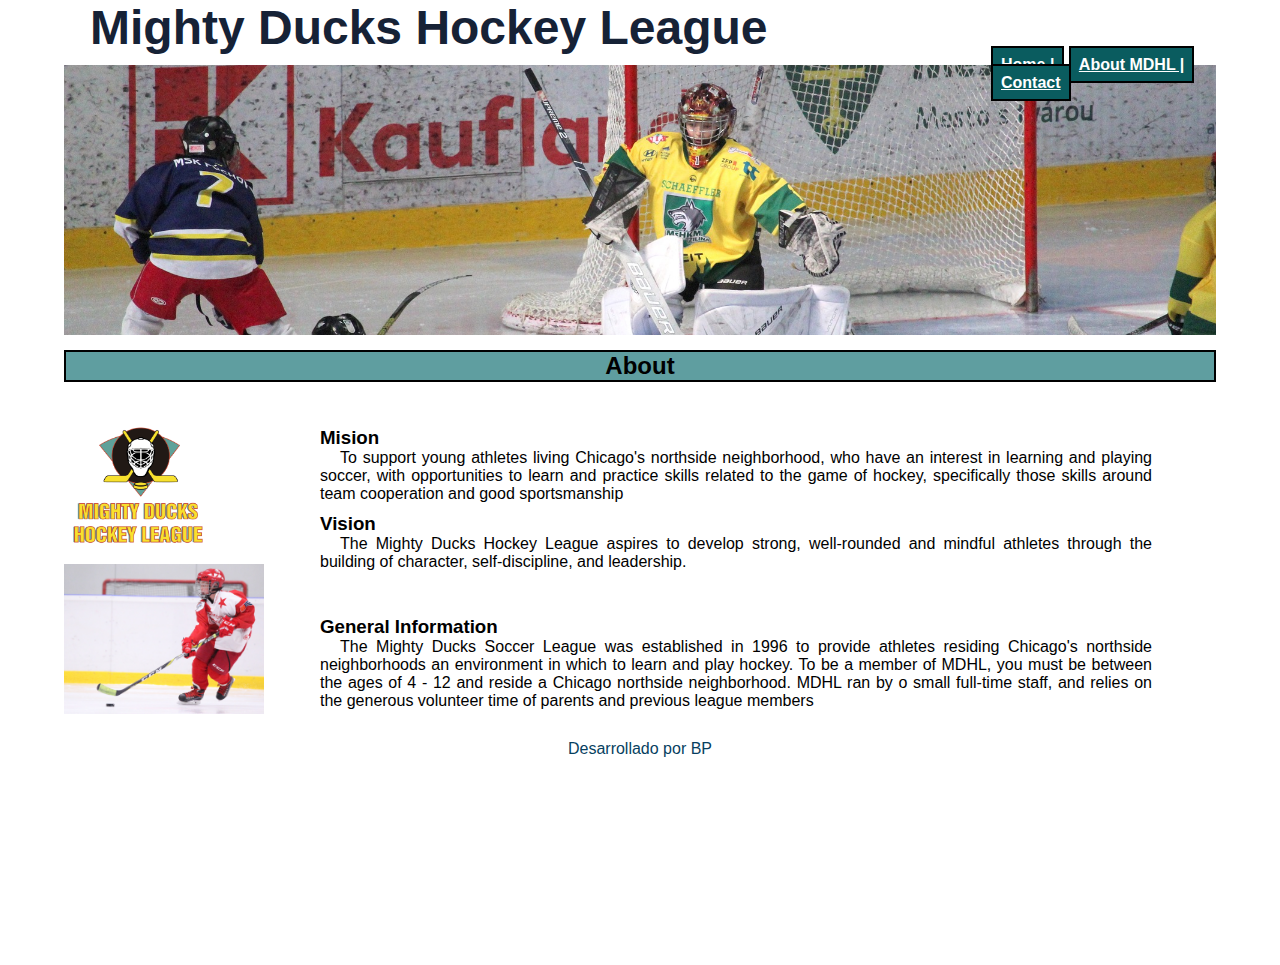
<file: about.html>
<!DOCTYPE html>
<html lang="en">

<head>
    <meta charset="UTF-8">
    <meta http-equiv="X-UA-Compatible" content="IE=edge">
    <meta name="viewport" content="width=device-width, initial-scale=1.0">
    <title>Mighty Ducks Hockey League</title>
    <link rel="icon" href="./assets/Logo-Mighty-ducks-01.ico">
    <link rel="stylesheet" href="./assets/styles/style.css">
</head>

<body>
    <header>
        <h1>Mighty Ducks Hockey League</h1>
        <nav>
            <a href="index.html">Home |</a>
            <a href="about.html">About MDHL |</a>
            <a href="contact.html">Contact</a>
        </nav>
    </header>

    <main>
        <section>
            <h2>About</h2>

            <aside>
                <div>
                    <img src="./assets/Logo_Mighty_ducks-01.png" alt="Logo" id="logoduck" width=150 height=150>
                </div>
                <div>
                    <img src="./assets/hockey_2.jpg" alt="Logo" width=200 height=150>
                </div>
            </aside>

            <article>
                <h3>Mision</h3>
                <p class="sangrado">To support young athletes living Chicago's northside neighborhood, who have an
                    interest in
                    learning and playing soccer, with opportunities to learn and practice skills related to the game of
                    hockey, specifically those skills around team cooperation and good sportsmanship</p>
                <h3>Vision</h3>
                <p class="sangrado">The Mighty Ducks Hockey League aspires to develop strong, well-rounded and mindful
                    athletes
                    through the building of character, self-discipline, and leadership.</p>
            </article>
            <article>
                <h3>General Information</h3>
                <p class="sangrado">The Mighty Ducks Soccer League was established in 1996 to provide athletes residing
                    Chicago's northside neighborhoods an environment in which to learn and play hockey. To be a
                    member of MDHL, you must be between the ages of 4 - 12 and reside a Chicago northside
                    neighborhood. MDHL ran by o small full-time staff, and relies on the generous volunteer time of
                    parents and previous league members</p>
            </article>
        </section>
    </main>

    <footer>
        <p>Desarrollado por BP</p>
    </footer>

</body>

</html>
</file>
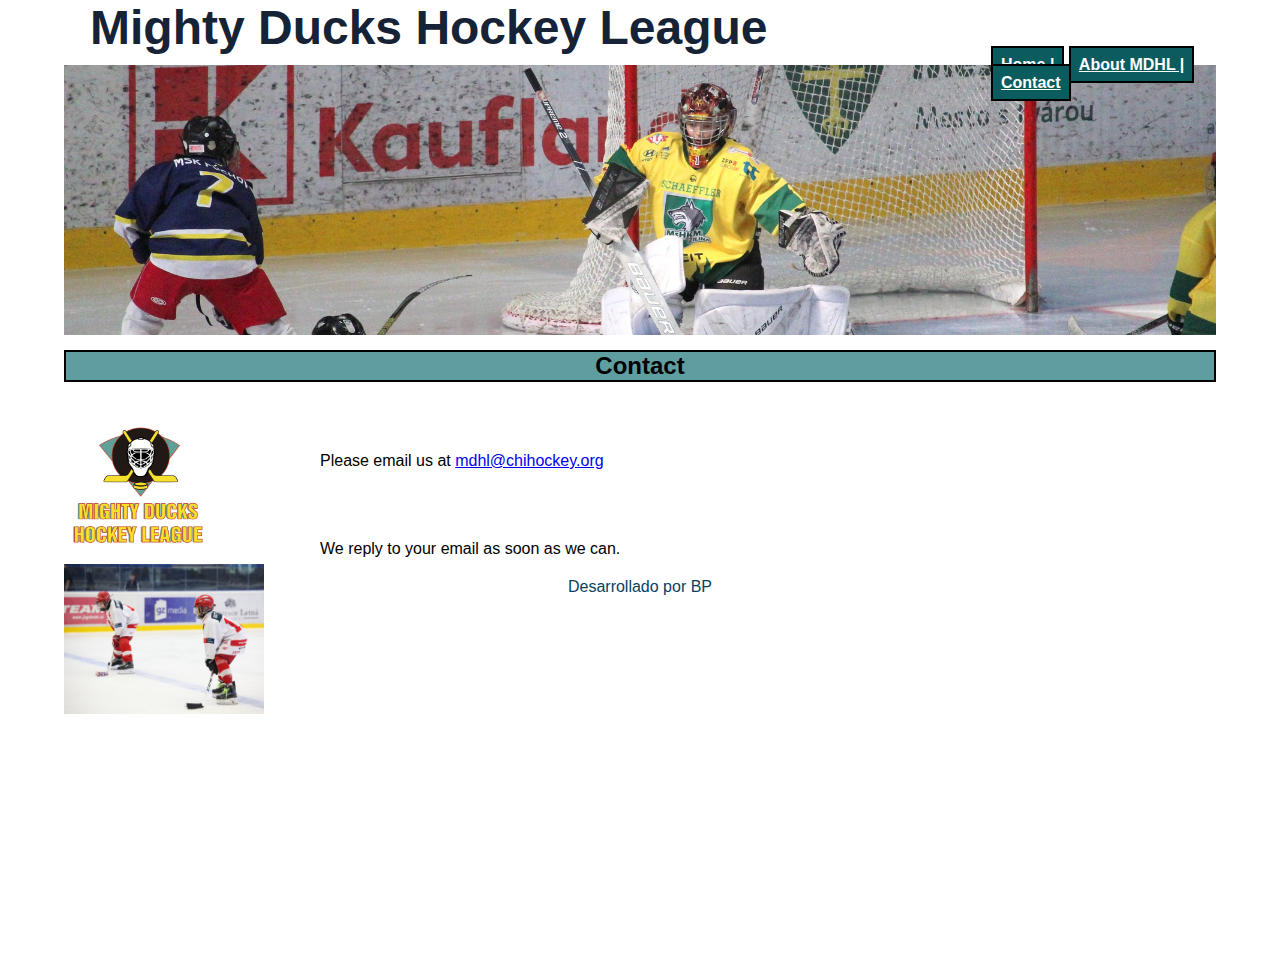
<file: contact.html>
<!DOCTYPE html>
<html lang="en">

<head>
    <meta charset="UTF-8">
    <meta http-equiv="X-UA-Compatible" content="IE=edge">
    <meta name="viewport" content="width=device-width, initial-scale=1.0">
    <title>Mighty Ducks Hockey League</title>
    <link rel="icon" href="./assets/Logo-Mighty-ducks-01.ico">
    <link rel="stylesheet" href="./assets/styles/style.css">
</head>

<body>
    <header>
        <h1>Mighty Ducks Hockey League</h1>
        <nav>
            <a href="index.html">Home |</a>
            <a href="about.html">About MDHL |</a>
            <a href="contact.html">Contact</a>
        </nav>
    </header>

    <main>
        <section>
            <h2>Contact</h2>
            <aside>
                <div>
                    <img src="./assets/Logo_Mighty_ducks-01.png" alt="Logo" id="logoduck" width=150 height=150>
                </div>
                <div>
                    <img src="./assets/hockey_3.jpg" alt="Logo" width=200 height=150>
                </div>
            </aside>

            <p id="mail">Please email us at <a href="mailto:mdhl@chihockey.org">mdhl@chihockey.org</a></p>
            <p id="replymail"> We reply to your email as soon as we can.</p>
        </section>
    </main>

    <footer>
        <p>Desarrollado por BP</p>
    </footer>

</body>

</html>
</file>
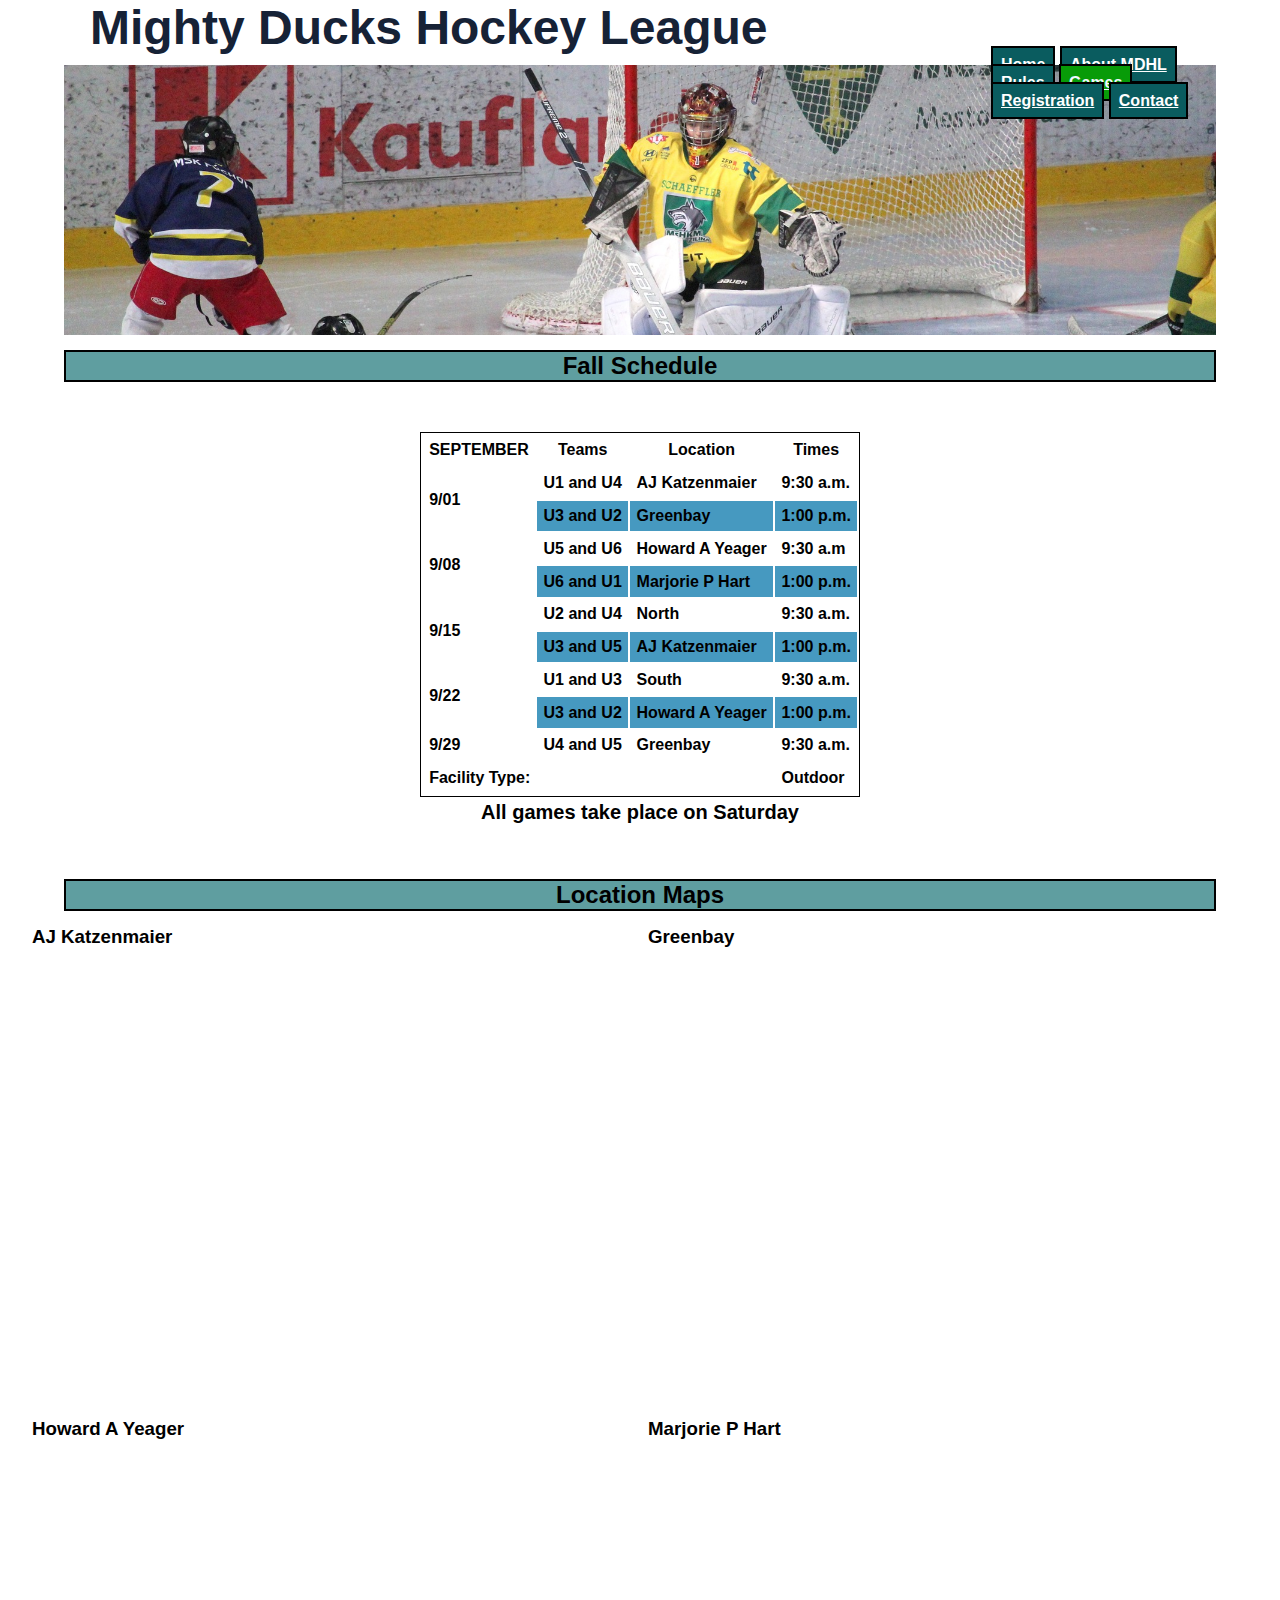
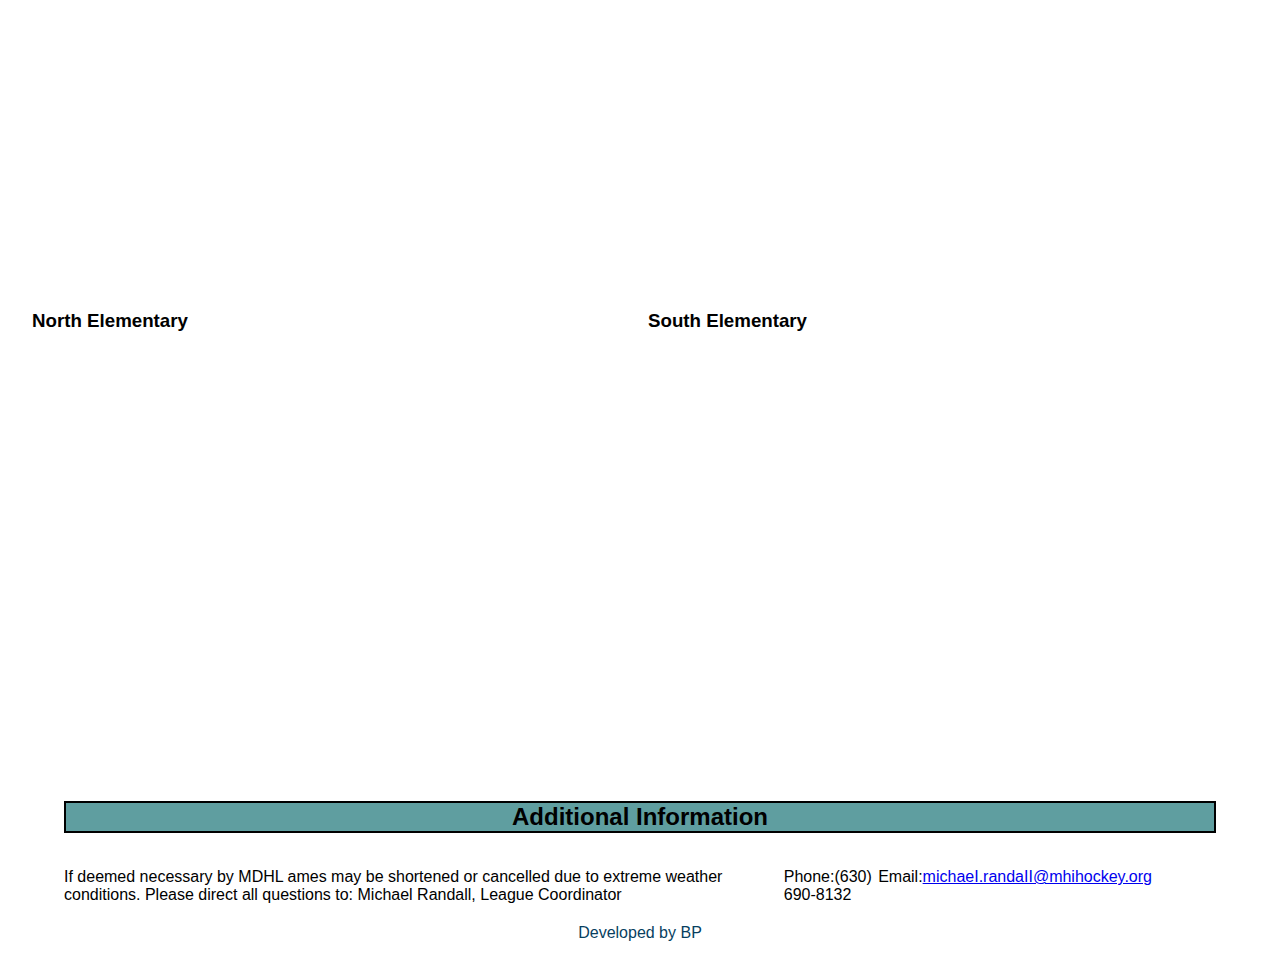
<file: pages/games.html>
<!DOCTYPE html>
<html lang="en">

<head>
    <meta charset="UTF-8">
    <meta http-equiv="X-UA-Compatible" content="IE=edge">
    <meta name="viewport" content="width=device-width, initial-scale=1.0">
    <title>Mighty Ducks Hockey League</title>
    <link rel="icon" href="../assets/images/logo-Mighty-ducks-01.ico">
    <link rel="stylesheet" href="../assets/styles/style.css">
</head>

<body>
    <header>
        <h1>Mighty Ducks Hockey League</h1>
        <nav>
            <a href="../index.html">Home</a>
            <a href="./about.html">About MDHL</a>
            <a href="./rules.html">Rules</a>
            <a href="#">Games</a>
            <a href="./registration.html">Registration</a>
            <a href="./contact.html">Contact</a>
        </nav>
    </header>
    <main>
        <section>
            <h2>Fall Schedule</h2>
            <div id="schedule">
                <table>
                    <caption>All games take place on Saturday</caption>
                    <thead>
                        <tr>
                            <th>SEPTEMBER</th>
                            <th>Teams</th>
                            <th>Location</th>
                            <th>Times</th>
                        </tr>
                    </thead>
                    <tbody>
                        <tr>
                            <td rowspan="2">9/01</td>
                            <td>U1 and U4</td>
                            <td>AJ Katzenmaier</td>
                            <td>9:30 a.m.</td>
                        </tr>
                        <tr>

                            <td>U3 and U2</td>
                            <td>Greenbay</td>
                            <td>1:00 p.m.</td>
                        </tr>
                        <tr>
                            <td rowspan="2">9/08</td>
                            <td>U5 and U6</td>
                            <td>Howard A Yeager</td>
                            <td>9:30 a.m</td>
                        </tr>
                        <tr>

                            <td>U6 and U1</td>
                            <td>Marjorie P Hart</td>
                            <td>1:00 p.m.</td>
                        </tr>
                        <tr>
                            <td rowspan="2">9/15</td>
                            <td>U2 and U4</td>
                            <td>North</td>
                            <td>9:30 a.m.</td>
                        </tr>
                        <tr>

                            <td>U3 and U5</td>
                            <td>AJ Katzenmaier</td>
                            <td>1:00 p.m.</td>
                        </tr>
                        <tr>
                            <td rowspan="2">9/22</td>
                            <td>U1 and U3</td>
                            <td>South</td>
                            <td>9:30 a.m.</td>
                        </tr>
                        <tr>

                            <td>U3 and U2</td>
                            <td>Howard A Yeager</td>
                            <td>1:00 p.m.</td>
                        </tr>
                        <tr>
                            <td>9/29</td>
                            <td>U4 and U5</td>
                            <td>Greenbay</td>
                            <td>9:30 a.m.</td>
                        </tr>


                    </tbody>
                    <tfoot>
                        <tr>
                            <td colspan="3">Facility Type:</td>
                            <td>Outdoor</td>
                        </tr>
                    </tfoot>
                </table>
            </div>
        </section>
        <section>
            <h2>Location Maps</h2>
            <div class="mapscontent">
                <section>
                    <div>
                        <h3>AJ Katzenmaier</h3>
                    </div>
                    <iframe
                        src="https://www.google.com/maps/embed?pb=!1m18!1m12!1m3!1d2969.6570181436405!2d-87.63125272184715!3d41.90023277211265!2m3!1f0!2f0!3f0!3m2!1i1024!2i768!4f13.1!3m3!1m2!1s0x880fd34e07f69da7%3A0x15e198c063fc787c!2sAJ%20Katzenmaier%20Elementary!5e0!3m2!1ses-419!2sar!4v1676634118830!5m2!1ses-419!2sar"
                        width="600" height="450" style="border:0;" allowfullscreen="" loading="lazy"
                        referrerpolicy="no-referrer-when-downgrade"></iframe>
                </section>
                <section>
                    <div>
                        <h3>Greenbay</h3>
                    </div>
                    <iframe
                        src="https://www.google.com/maps/embed?pb=!1m18!1m12!1m3!1d2969.009239345062!2d-87.63914241799928!3d41.91416010222852!2m3!1f0!2f0!3f0!3m2!1i1024!2i768!4f13.1!3m3!1m2!1s0x880fd3407260c45b%3A0xb351205fae50c6f3!2sGreenbay%20Elementary!5e0!3m2!1ses-419!2sar!4v1676634022648!5m2!1ses-419!2sar"
                        width="600" height="450" style="border:0;" allowfullscreen="" loading="lazy"
                        referrerpolicy="no-referrer-when-downgrade"></iframe>
                </section>
                <section>
                    <div>
                        <h3>Howard A Yeager</h3>
                    </div>
                    <iframe
                        src="https://www.google.com/maps/embed?pb=!1m18!1m12!1m3!1d2950.2698766689073!2d-87.85606442182493!3d42.315442246015586!2m3!1f0!2f0!3f0!3m2!1i1024!2i768!4f13.1!3m3!1m2!1s0x880feccac26b07c5%3A0x8b51fa5d6efe771a!2sHoward%20A.%20Yeager%20School%20(PREK-K)!5e0!3m2!1ses-419!2sar!4v1676634243391!5m2!1ses-419!2sar"
                        width="600" height="450" style="border:0;" allowfullscreen="" loading="lazy"
                        referrerpolicy="no-referrer-when-downgrade"></iframe>
                </section>
                <section>
                    <div>
                        <h3>Marjorie P Hart</h3>
                    </div>
                    <iframe
                        src="https://www.google.com/maps/embed?pb=!1m18!1m12!1m3!1d2949.7194316291216!2d-87.84787122182429!3d42.32718264527484!2m3!1f0!2f0!3f0!3m2!1i1024!2i768!4f13.1!3m3!1m2!1s0x880fecd0628e1bb5%3A0x9a4d5f9aafd42e02!2sMarjorie%20P%20Hart%20School!5e0!3m2!1ses-419!2sar!4v1676634292455!5m2!1ses-419!2sar"
                        width="600" height="450" style="border:0;" allowfullscreen="" loading="lazy"
                        referrerpolicy="no-referrer-when-downgrade"></iframe>
                </section>
                <section>
                    <div>
                        <h3>North Elementary</h3>
                    </div>
                    <iframe
                        src="https://www.google.com/maps/embed?pb=!1m18!1m12!1m3!1d23582.078796365524!2d-87.85195446044925!3d42.36895699999998!2m3!1f0!2f0!3f0!3m2!1i1024!2i768!4f13.1!3m3!1m2!1s0x880fed60b13aa0a7%3A0xfe6df83b0f197ed6!2sNorth%20Elementary%20School!5e0!3m2!1ses-419!2sar!4v1676634343906!5m2!1ses-419!2sar"
                        width="600" height="450" style="border:0;" allowfullscreen="" loading="lazy"
                        referrerpolicy="no-referrer-when-downgrade"></iframe>
                </section>
                <section>
                    <div>
                        <h3>South Elementary</h3>
                    </div>
                    <iframe
                        src="https://www.google.com/maps/embed?pb=!1m18!1m12!1m3!1d2964.0702630030273!2d-87.88829785557255!3d42.02022507054504!2m3!1f0!2f0!3f0!3m2!1i1024!2i768!4f13.1!3m3!1m2!1s0x880fb7ad3c474b63%3A0x93bdf85af2a839ed!2sSOUTH%20ELEMENTARY%20SCHOOL!5e0!3m2!1ses-419!2sar!4v1676634378822!5m2!1ses-419!2sar"
                        width="600" height="450" style="border:0;" allowfullscreen="" loading="lazy"
                        referrerpolicy="no-referrer-when-downgrade"></iframe>
                </section>

            </div>
        </section>
        <section>
            <h2>Additional Information</h2>
            <div id="addInfo">
                <p>If deemed necessary by MDHL ames may be shortened or cancelled due to extreme weather conditions.
                    Please direct all questions to: Michael Randall, League Coordinator</p>
                <p>Phone:(630) 690-8132</p>
                <p id="mailSchedule">Email:<a
                        href="mailto:michaeI.randaII@mhihockey.org">michaeI.randaII@mhihockey.org</a>
                </p>
            </div>
        </section>
    </main>
    <footer>
        <p>Developed by BP</p>
    </footer>
</body>

</html>
</file>
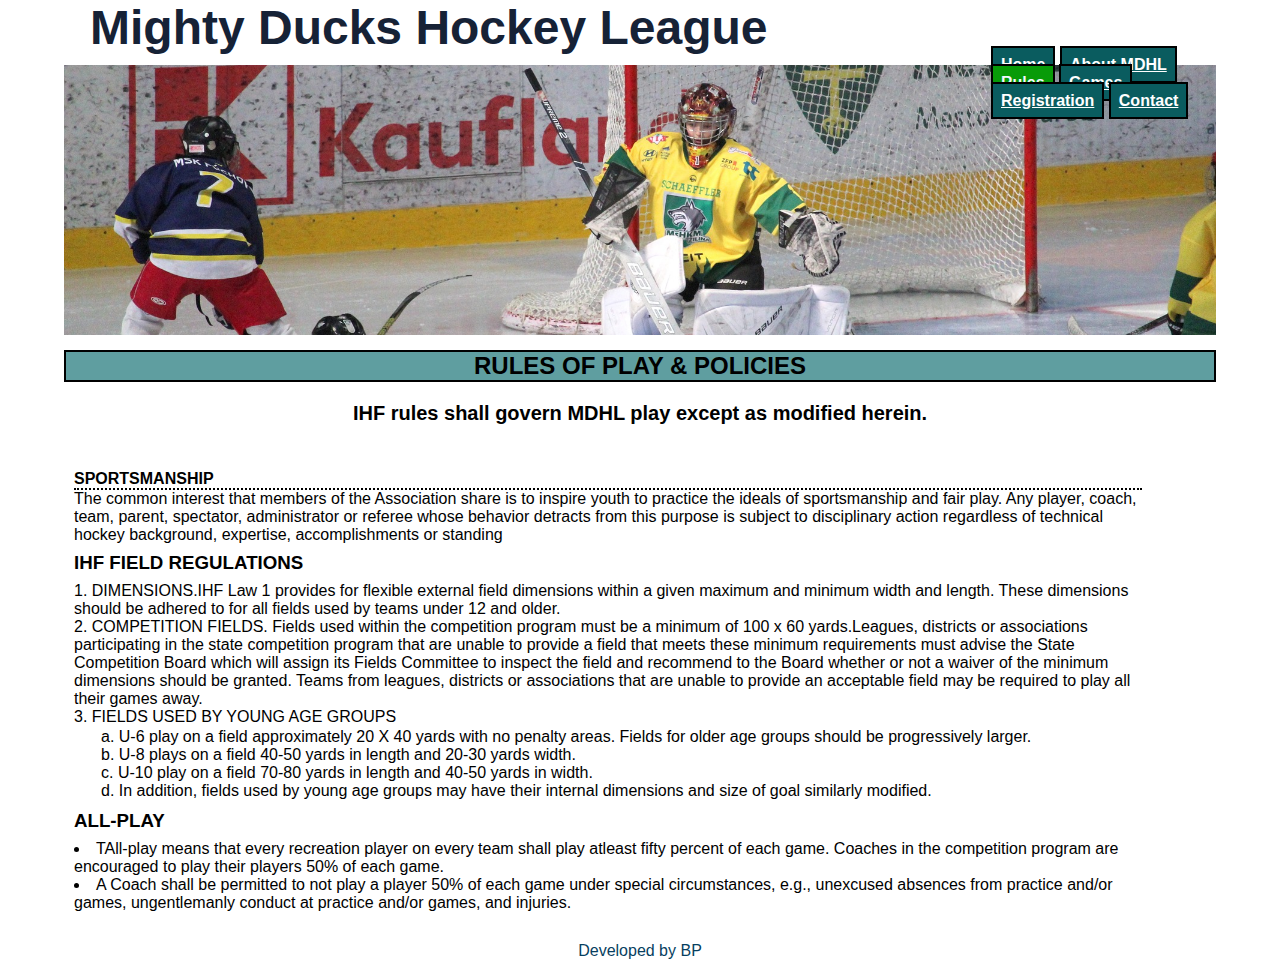
<file: pages/rules.html>
<!DOCTYPE html>
<html lang="en">

<head>
    <meta charset="UTF-8">
    <meta http-equiv="X-UA-Compatible" content="IE=edge">
    <meta name="viewport" content="width=device-width, initial-scale=1.0">
    <title>Mighty Ducks Hockey League</title>
    <link rel="icon" href="../assets/images/logo-Mighty-ducks-01.ico">
    <link rel="stylesheet" href="../assets/styles/style.css">
</head>

<body>
    <header>
        <h1>Mighty Ducks Hockey League</h1>
        <nav>
            <a href="../index.html">Home</a>
            <a href="./about.html">About MDHL</a>
            <a href="#">Rules</a>
            <a href="./games.html">Games</a>
            <a href="./registration.html">Registration</a>
            <a href="./contact.html">Contact</a>
        </nav>
    </header>
    <main>

        <section>
            <h2>RULES OF PLAY & POLICIES</h2>
            <p id="advice">IHF rules shall govern MDHL play except as modified herein.</p>
            <div id="rules">
                <dl>
                    <dt>SPORTSMANSHIP</dt>
                    <dd>The common interest that members of the Association share is to inspire
                        youth to practice the ideals of sportsmanship and fair play. Any player, coach,
                        team, parent, spectator, administrator or referee whose behavior detracts from
                        this purpose is subject to disciplinary action regardless of technical hockey
                        background, expertise, accomplishments or standing</dd>
                </dl>
                <h3>IHF FIELD REGULATIONS </h3>
                <ol>
                    <li>DIMENSIONS.IHF Law 1 provides for flexible external field dimensions within
                        a given maximum and minimum width and length. These dimensions should be
                        adhered to for all fields used by teams under 12 and older.</li>
                    <li>COMPETITION FIELDS. Fields used within the competition program must be
                        a minimum of 100 x 60 yards.Leagues, districts or associations participating in
                        the state competition program that are unable to provide a field that meets these
                        minimum requirements must advise the State Competition Board which will
                        assign its Fields Committee to inspect the field and recommend to the Board
                        whether or not a waiver of the minimum dimensions should be granted. Teams
                        from leagues, districts or associations that are unable to provide an acceptable
                        field may be required to play all their games away.</li>
                    <li>FIELDS USED BY YOUNG AGE GROUPS
                        <ol id="ol_letra">
                            <li>U-6 play on a field approximately 20 X 40 yards with no penalty areas. Fields
                                for older age groups should be progressively larger.</li>
                            <li>U-8 plays on a field 40-50 yards in length and 20-30 yards width.</li>
                            <li>U-10 play on a field 70-80 yards in length and 40-50 yards in width.</li>
                            <li>In addition, fields used by young age groups may have their internal
                                dimensions and size of goal similarly modified.</li>
                        </ol>
                    </li>
                </ol>
                <h3>ALL-PLAY</h3>
                <ul>
                    <li>TAll-play means that every recreation player on every team shall play atleast
                        fifty percent of each game. Coaches in the competition program are encouraged
                        to play their players 50% of each game.</li>
                    <li>A Coach shall be permitted to not play a player 50% of each game
                        under special circumstances, e.g., unexcused absences from practice
                        and/or games, ungentlemanly conduct at practice and/or games, and
                        injuries.</li>
                </ul>
            </div>
        </section>
    </main>
    <footer>
        <p>Developed by BP</p>
    </footer>
</body>

</html>
</file>
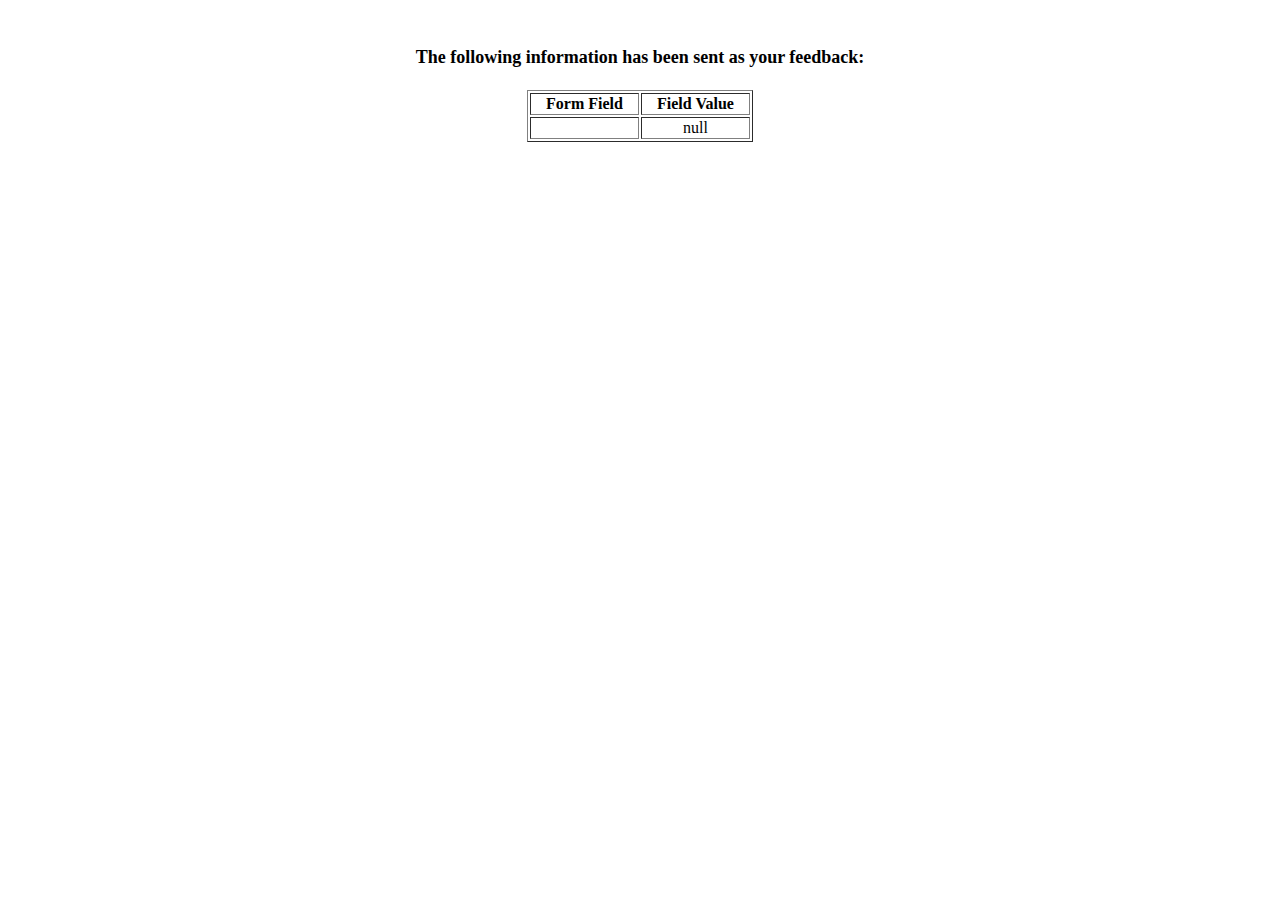
<file: pages/show_data.html>
<html>

<head>
    <title>Feedback Sent</title>
</head>

<body>
    <p align=center>&nbsp;</p>
    <h1 align=center>
        <font size="+1">The following information has been sent as your
            feedback:</font>
    </h1>

    <table border="1" align=center width="226">
        <tr>
            <th align="center">Form Field</th>
            <th align="center">Field Value</th>
        </tr>

        <script language="javascript">
            var args = location.search.substr(1).split('&');
            for (var i = 0; i < args.length; ++i) {
                var parts = args[i].split('=');
                if (parts != null) {
                    var field = parts[0];
                    var value = parts[1];
                    if (value == null) {
                        value = "null"
                    }
                    else {
                        value = '"' + unescape(value.replace(/\+/g, ' ')) + '"';
                    }

                    document.writeln('<tr><td align="center">' + field + '</td>');
                    document.writeln('<td align="center">' + value + '</td></tr>');
                }
            }
        </script>

        <noscript>
            <tr>
                <td>
                    <p>You need to turn on Javascript in your browser.</p>

                    <p>In Microsoft Internet Explorer 4 or greater:</p>
                    <ul>
                        <li>From the "Tools" menu (in IE 4, it's the "View" menu), select "Internet Options".</li>
                        <li>Click on the "Security" tab.</li>
                        <li>Click on the "Custom Level" button. (In IE 4, select "Custom"
                            and then click on "Settings...".)</li>
                        <li>Under "Active scripting" make sure "Enable" is selected.</li>
                    </ul>

                    <p>In Netscape version 4 or greater:</p>
                    <ul>
                        <li>From the <b>Edit</b> menu, select <b>Preferences</b>.</li>
                        <li>In the <b>Category</b> list on the left, click on the word "Advanced".</li>
                        <li>In the panel on the right, make sure "Enable JavaScript" is checked.</li>
                        <li>Click the <b>OK</b> button.</li>
                    </ul>

                </td>
            </tr>
        </noscript>

    </table>
</body>

</html>
</file>
<file: assets/styles/style.css>
* {
  padding: 0;
  margin: 0;
  box-sizing: border-box;
  font-family: "Comic Sans MS", cursive, sans-serif;
}

Header {
  background-image: url(../images/design1_image2.jpg);
  width: 90vw;
  height: 30vh;
  margin: 65px 5% 0px;
  background-size: cover;
  background-position: 0 30%;
  padding: 0.5rem;
}

header > h1 {
  display: inline-block;
  position: absolute;
  top: 0vh;
  left: 10vh;
  padding: rem;
  margin-bottom: 20px;
  font-size: 3rem;
  color: rgb(22, 34, 54);
}
nav {
  display: inline-block;
  position: absolute;
  top: 4vh;
  left: 103vh;
  margin: 20px 5%;
}
nav > a {
  color: white;
  font-weight: bold;
  text-align: center;
  background-color: rgb(10, 92, 95);
  border: 2px solid black;
  padding: 0.5rem;
}
a[href="#"] {
  background-color: rgb(8, 155, 8);
  color: aliceblue;
}

a:hover {
  color: black;
  background-color: yellowgreen;
}

a:active {
  background-color: rgb(137, 120, 138);
}
body {
  width: 100vw;
  height: 100vh;
}
h2 {
  width: 90vw;
  border: 2px solid black;
  box-sizing: border-box;
  text-align: center;
  margin: 15px 5% 15px;
  padding: 10 rem;
  background-color: cadetblue;
}
aside {
  position: absolute;
  width: 30%;
  margin: 50px 10px 0px 0px;
  top: 40vh;
  left: 5vw;
  display: flex;
  flex-direction: column;
  justify-content: space-around;
}

article {
  margin-left: 320px;
  margin-top: 45px;
  width: 65vw;
}

p.sangrado {
  text-indent: 20px;
  text-align: justify;
  margin-bottom: 10px;
}

#mail {
  margin-left: 320px;
  margin-top: 70px;
}
#replymail {
  margin-left: 320px;
  margin-top: 70px;
}

#schedule {
  display: flex;
  justify-content: center;
}

table {
  border: 1px solid black;
  border-collapse: separate;
  font-weight: bolder;
  margin-top: 35px;
  margin-bottom: 35px;
}

dt {
  font-weight: bold;
  border-bottom: 2px dotted rgb(0, 0, 0);
}
caption {
  caption-side: bottom;
  text-align: center;
  font-size: 20px;
  font-stretch: expanded;
  padding: 0.3rem;
}
th,
td {
  padding: 0.4rem;
}
tbody tr:nth-child(even) {
  background-color: #4699c0;
}
tbody tr:nth-child,
thead tr,
tfoot tr {
  background-color: #e8e2e2;
}
.mapscontent {
  display: flex;
  flex-wrap: wrap;
  gap: 1rem;
  justify-content: center;
}
iframe{
  width:"200";
  height:"150";
  border-radius: 2rem;
}
#addInfo {
  display: flex;
  justify-content: left;
  width: 85vw;
  margin: 35px 5% 0px;
}
#advice {
  text-align: center;
  margin-top: 20px;
  font-size: 20px;
  font-stretch: expanded;
  font-weight: bold;
}
#rules {
  display: flex;
  justify-content: left;
  width: 85vw;
  margin: 35px 5% 0px;
  padding: 10px;
  flex-direction: column;
  gap: 0.5rem;
}
li {
  list-style-position: inside;
  /*<!--list-style-type*/
}
#ol_letra{
  list-style-type:lower-latin;
  padding:2px;
  margin-left: 25px;
}
.formRegistro {
  display: flex;
  align-self: center;
  align-content: center;
  width: 75vw;
  margin: 60px 20% 0px;
  flex-direction: column;
  gap: 0.5rem;
}
fieldset {
  margin: 5px;
  border: 2px solid #4699c0;
  padding: 1%;
}
legend {
  font-size: 16px;
  font-weight: bold;
}
footer p {
  color: #073f5f;
  padding: 20px;
  display: flex;
  justify-content: center;
  align-self: flex-end;
}
</file>
